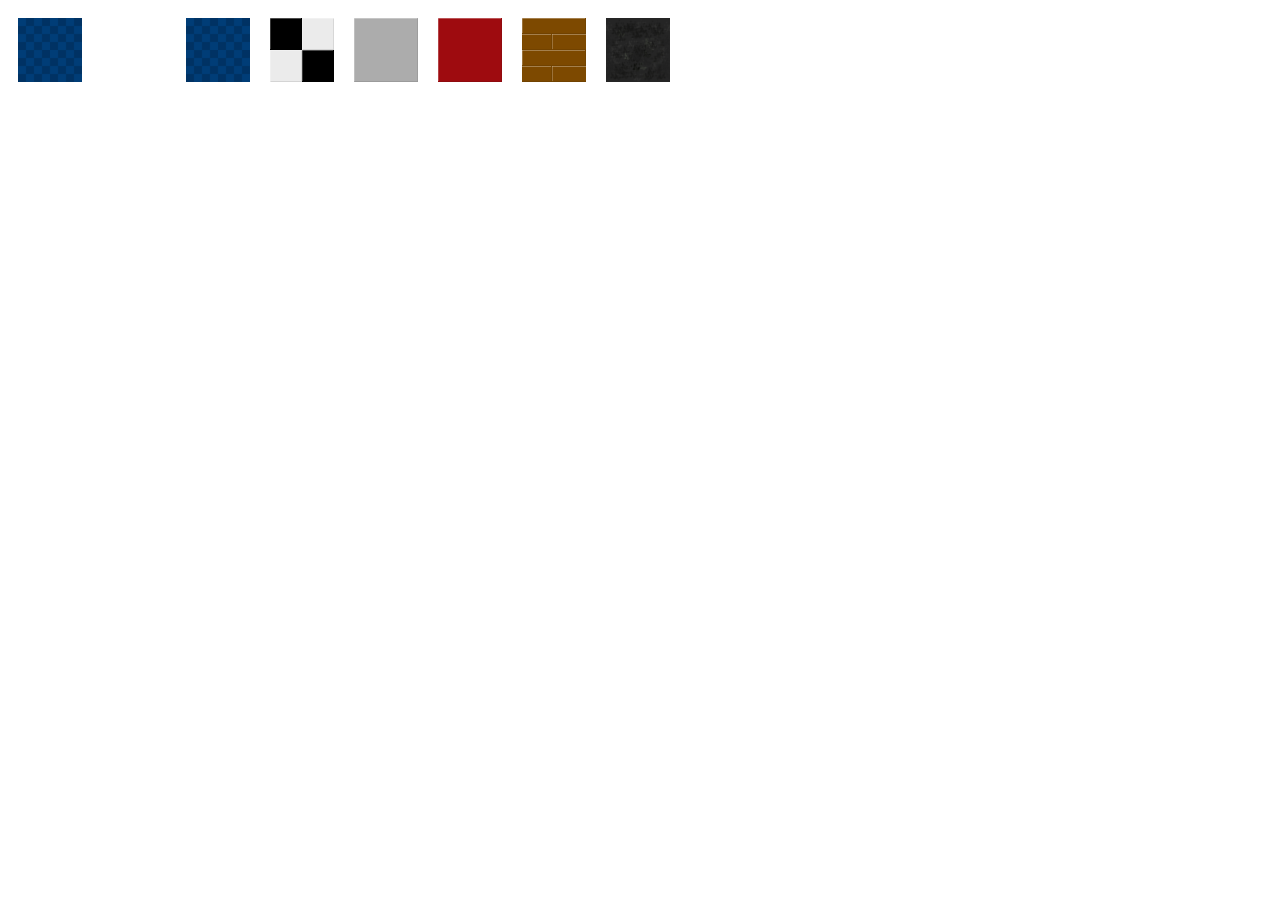
<file: tmp/csstest.html>
<html><head><title>test</title><style type='text/css'>.game.tileset {background: url('/png/tileset.png');} .game.furni {background: url('/png/furni.png'); } .game.tileset, game.furni {float: left;margin: 10px;display: block;} .game.flooring {background: url('../png/tileset.png');float: left;margin: 10px;display: block;}
 .game.furni.dismantle {
 background-position: calc(-64px*6) calc(-64px*15);
 width: 64px;
 height: 64px;
 /* blocks: 1 */
 }
 .game.furni.servername {
 background-position: calc(-64px*0) calc(-64px*22);
 width: 64px;
 height: 128px;
 /* blocks: 4 */
 }
 .game.furni.power {
 background-position: calc(-64px*0) calc(-64px*20);
 width: 64px;
 height: 128px;
 /* blocks: 4 */
 }
 .game.furni.isp {
 background-position: calc(-64px*0) calc(-64px*18);
 width: 64px;
 height: 128px;
 /* blocks: 4 */
 }
 .game.furni.lb {
 background-position: calc(-64px*0) calc(-64px*16);
 width: 64px;
 height: 128px;
 /* blocks: 4 */
 }
 .game.tileset.floorpower {
 background-position: calc(-64px*0) calc(-64px*7);
 width: 64px;
 height: 64px;
 /* blocks: 1 */
 }
 .game.tileset.buildroom {
 background-position: calc(-64px*10) calc(-64px*14);
 width: 64px;
 height: 64px;
 /* blocks: 1 */
 }
 .game.furni.buildroom {
 background-position: calc(-64px*29) calc(-64px*1);
 width: 64px;
 height: 64px;
 /* blocks: 1 */
 }
 .game.furni.destroywall {
 background-position: calc(-64px*30) calc(-64px*1);
 width: 64px;
 height: 64px;
 /* blocks: 1 */
 }
 .game.tileset.floor {
 background-position: calc(-64px*0) calc(-64px*7);
 width: 64px;
 height: 64px;
 /* blocks: 1 */
 }
 .game.tileset.tiled {
 background-position: calc(-64px*0) calc(-64px*8);
 width: 64px;
 height: 64px;
 /* blocks: 1 */
 }
 .game.tileset.concrete {
 background-position: calc(-64px*0) calc(-64px*9);
 width: 64px;
 height: 64px;
 /* blocks: 1 */
 }
 .game.tileset.red {
 background-position: calc(-64px*0) calc(-64px*10);
 width: 64px;
 height: 64px;
 /* blocks: 1 */
 }
 .game.tileset.wood {
 background-position: calc(-64px*0) calc(-64px*11);
 width: 64px;
 height: 64px;
 /* blocks: 1 */
 }
 .game.tileset.gravel {
 background-position: calc(-64px*0) calc(-64px*12);
 width: 64px;
 height: 64px;
 /* blocks: 1 */
 }</style></head><body>
 <span class='game furni dismantle'></span>  

 <span class='game furni servername'></span>  

 <span class='game furni power'></span>  

 <span class='game furni isp'></span>  

 <span class='game furni lb'></span>  

 <span class='game tileset floorpower'></span>  

 <span class='game tileset buildroom'></span>  

 <span class='game furni buildroom'></span>  

 <span class='game furni destroywall'></span>  

 <span class='game tileset floor'></span>  

 <span class='game tileset tiled'></span>  

 <span class='game tileset concrete'></span>  

 <span class='game tileset red'></span>  

 <span class='game tileset wood'></span>  

 <span class='game tileset gravel'></span>  
</body></html>
</file>
